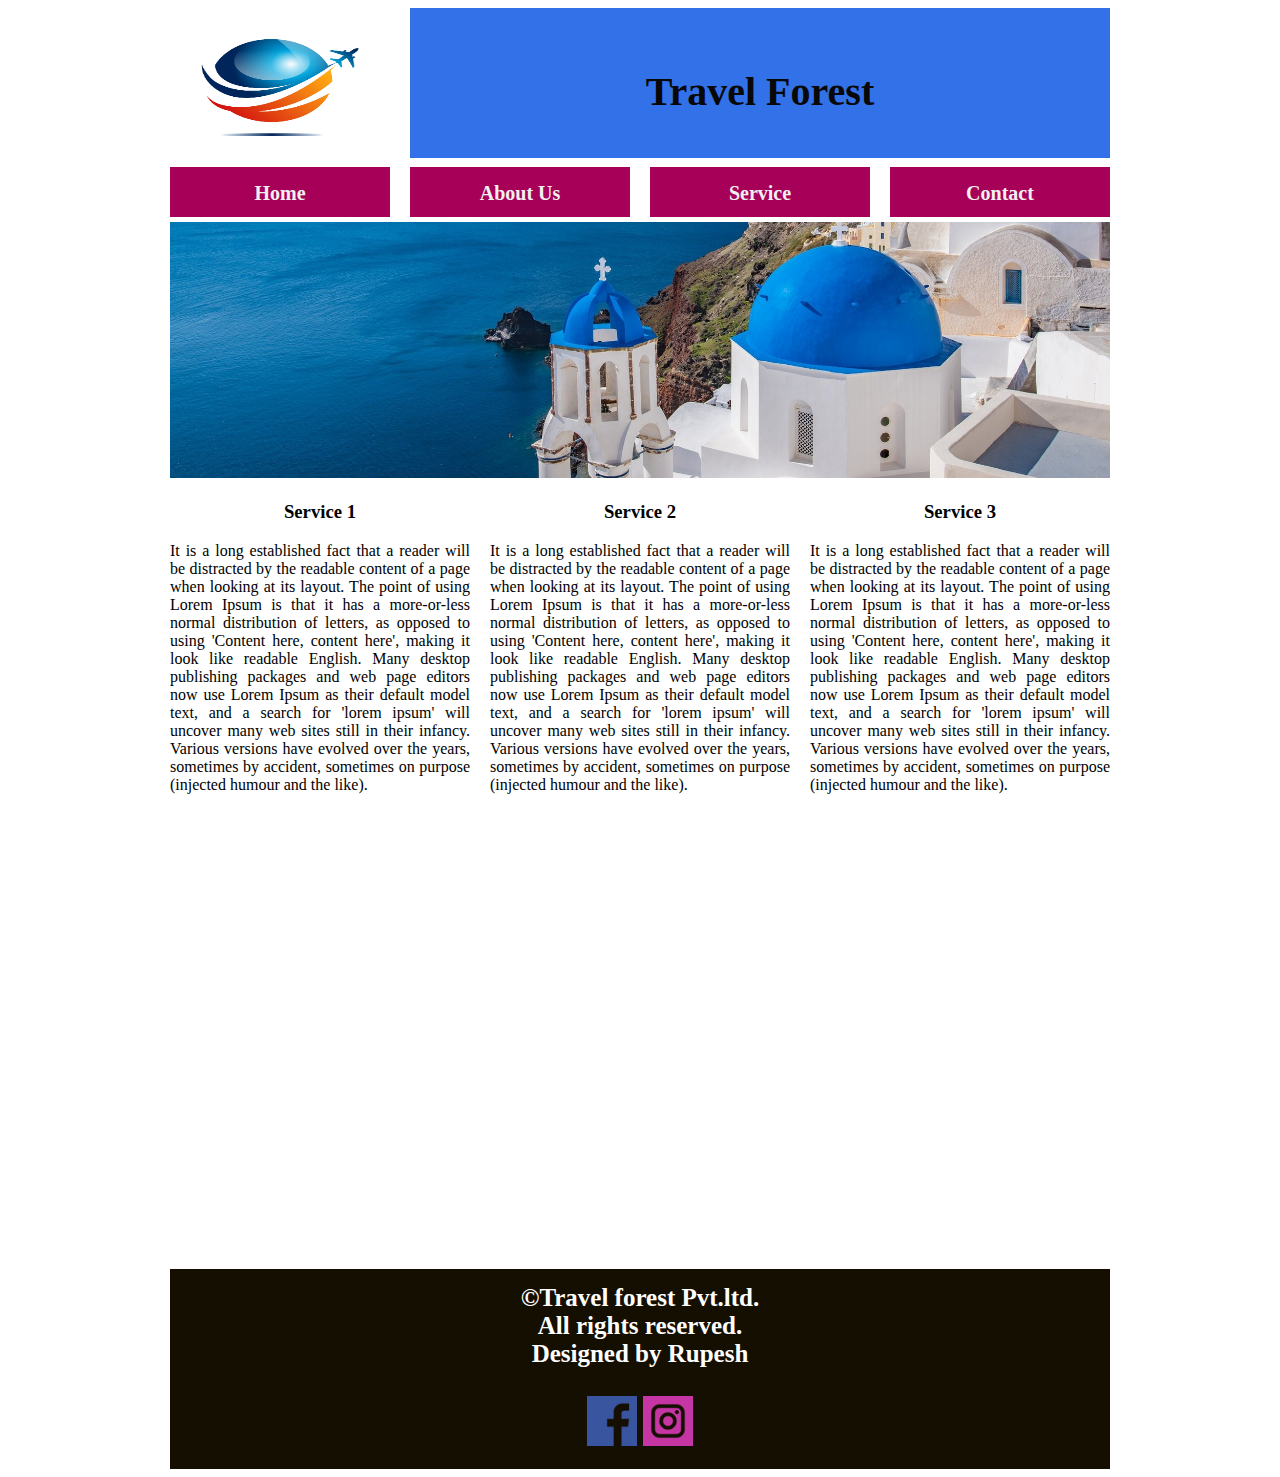
<file: rupesh/index.html>
<!DOCTYPE HTML>
<html>
<head>
<title>HOME</title>
<meta charset="utf-8">
<meta name="description" content="">
<meta name="keywords" content="">
<link rel="stylesheet" href="asset/css/960.css">
<link rel="stylesheet" href="asset/css/style.css">

</head>
<body>

<div class="container_12">

<!---Header Start----->

<div class="grid_3 logo">
<img src="asset/photos/logo.png" width="220px" height="150px">
</div>

<div class="grid_9 cname">
Travel Forest

</div>

<div class="clear"></div>
<!---Header End---->

<!----Menu start----->
<div class="grid_3 menu">
<a href="index.html">Home</a>
</div>

<div class="grid_3 menu">
<a href="aboutus.html">About Us</a>
</div>

<div class="grid_3 menu">
<a href="#service_id">Service</a>
</div>

<div class="grid_3 menu">
<a href="contact.html">Contact</a>
</div>

<div class="clear"></div>

<!---Menu end----->

<!----Banner Start---->
<div class="grid_12 banner">
<img src="asset/photos/banner1.jpg" width="940px">
</div> 
<!----Banner End---->
<div class="clear"></div>

<!---Main Section start---->
<div class="grid_4 service" id="service_id">
			        <h3>Service 1</h3>
					<p>It is a long established fact that a reader will be distracted by the readable 
					content of a page when looking at its layout. The point of using Lorem Ipsum is 
					that it has a more-or-less normal distribution of letters, as opposed to using 
					'Content here, content here', making it look like readable English. Many desktop 
					publishing packages and web page editors now use Lorem Ipsum as their default model text,
					and a search for 'lorem ipsum' will uncover many web sites still in their infancy.
					Various versions have evolved over the years, sometimes by accident, 
					sometimes on purpose (injected humour and the like).</p>
           </div>
		   
<div class="grid_4 service" id="service_id">
                  	<h3>Service 2</h3>
					<p>It is a long established fact that a reader will be distracted by the readable 
					content of a page when looking at its layout. The point of using Lorem Ipsum is 
					that it has a more-or-less normal distribution of letters, as opposed to using 
					'Content here, content here', making it look like readable English. Many desktop 
					publishing packages and web page editors now use Lorem Ipsum as their default model text,
					and a search for 'lorem ipsum' will uncover many web sites still in their infancy.
					Various versions have evolved over the years, sometimes by accident, 
					sometimes on purpose (injected humour and the like).</p>
            </div>

<div class="grid_4 service" id="service_id">
                  	<h3>Service 3</h3>
					<p>It is a long established fact that a reader will be distracted by the readable 
					content of a page when looking at its layout. The point of using Lorem Ipsum is 
					that it has a more-or-less normal distribution of letters, as opposed to using 
					'Content here, content here', making it look like readable English. Many desktop 
					publishing packages and web page editors now use Lorem Ipsum as their default model text,
					and a search for 'lorem ipsum' will uncover many web sites still in their infancy.
					Various versions have evolved over the years, sometimes by accident, 
					sometimes on purpose (injected humour and the like).</p>
            </div>			
<!---service section end----->

<div class="clear"></div>

<!---Google map and Youtube video start--->
           <div class="grid_6">
		   <iframe src=https://www.google.com/maps/embed?pb=!1m18!1m12!1m3!1d15069.267674996203!2d73.1753001214851!3d19.225015103187125!2m3!1f0!2f0!3f0!3m2!1i1024!2i768!4f13.1!3m3!1m2!1s0x3be794433b97ac4b%3A0x2fc6e75cb26910e5!2sBIG%20Cinemas%2F%20MIRAJ%20CINEMAS!5e0!3m2!1sen!2sin!4v1615540246276!5m2!1sen!2sin" width="600" height="450" style="border:0;" allowfullscreen="" loading="lazy">
			</div>
          <div class="grid_6">
		  <iframe width="460" height="480" src="https://www.youtube.com/embed/ilVW1G4T78c" frameborder="0" allow="accelerometer; autoplay; clipboard-write; encrypted-media; gyroscope; picture-in-picture" allowfullscreen></iframe>
          </div>
		  <!---Google map and Youtube video end--->
		   
		  <!---main section ens----->
		   
		   <!---Footer section start----->
		   <Div class="grid_12 footer">
		   &copy;Travel forest Pvt.ltd.<br>
		   All rights reserved.<br>
		   
		   Designed by Rupesh<br><br>
		   <div id="social-icons">
                <img src="asset/photos/facebook.png" width="50px" height="50px">
                <img src="asset/photos/instagram.png" width="50px" height="50px"">
                
            </div>
		   
</div>
</body>
</html>
</file>
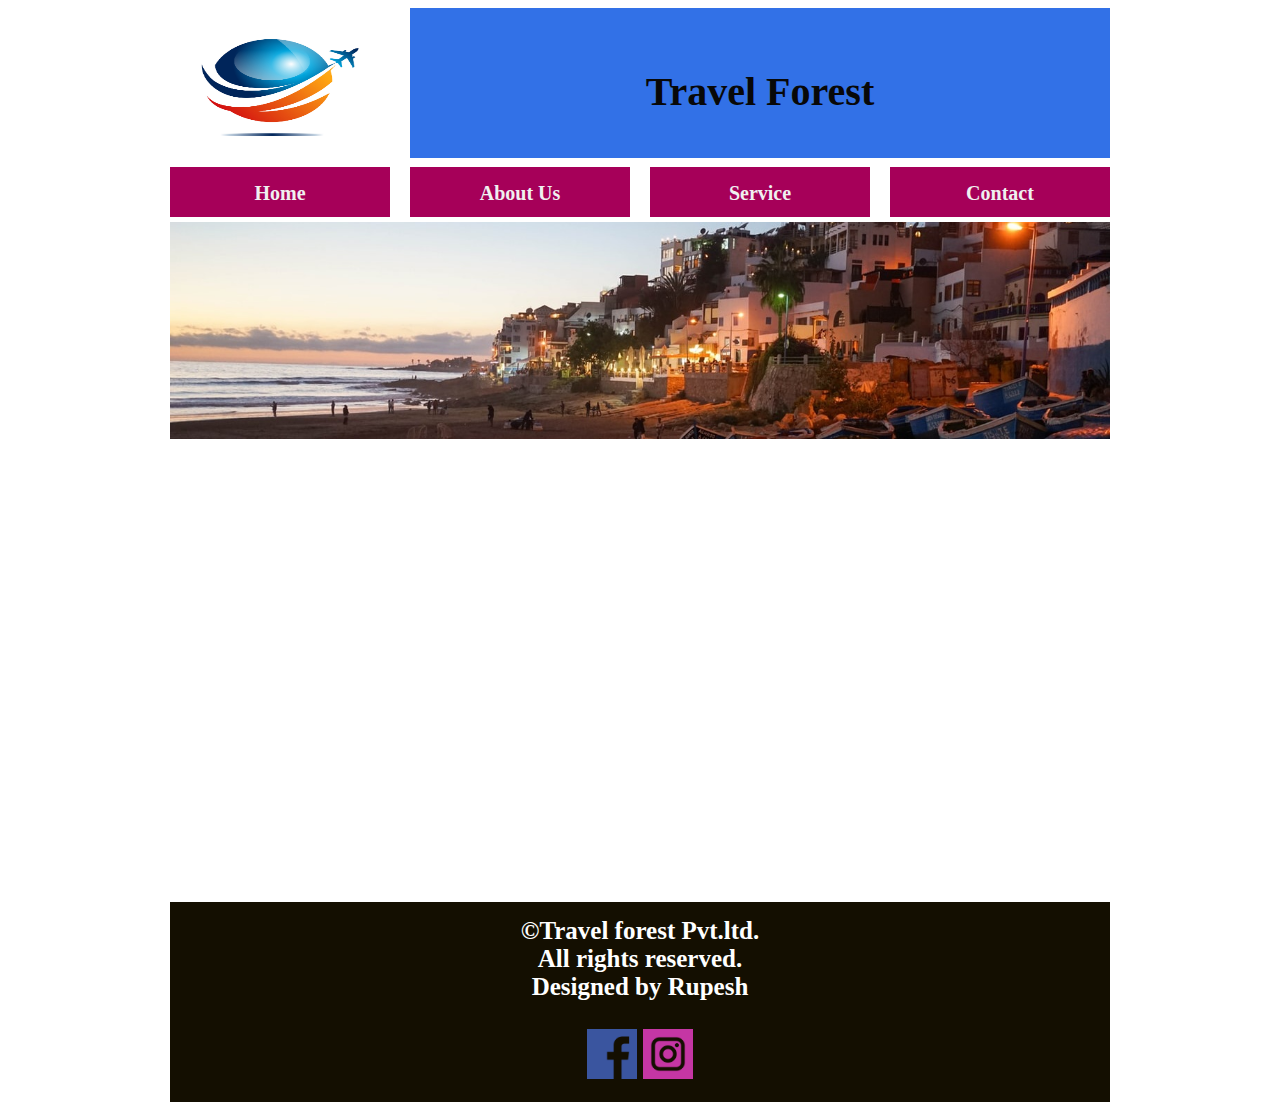
<file: rupesh/aboutus.html>
<!DOCTYPE HTML>
<html>
<head>
<title>About Us</title>
<meta charset="utf-8">
<meta name="description" content="">
<meta name="keywords" content="">
<link rel="stylesheet" href="asset/css/960.css">
<link rel="stylesheet" href="asset/css/style.css">
</head>
<body>



<div class="container_12">

<!---Header Start----->

<div class="grid_3 logo">
<img src="asset/photos/logo.png" width="220px" height="150px">
</div>

<div class="grid_9 cname">
Travel Forest

</div>
<!---Header End---->
<div class="clear"></div>
<!----Menu start----->
<div class="grid_3 menu">
<a href="index.html">Home</a>
</div>

<div class="grid_3 menu">
<a href="about.html">About Us</a>
</div>

<div class="grid_3 menu">
<a href="service.html">Service</a>
</div>

<div class="grid_3 menu" >
<a href="contact.html">Contact</a>
</div>

<!----Menu ends ----->

<!---Banner Start----->
<div class="grid_12 banner">
<img src="asset/photos/banner2.jpg" width="940px">
</div> 
<!---Banner End---->

<div class="clear"></div>

<!---Google map and Youtube video start--->
           <div class="grid_6">
		   <iframe src=https://www.google.com/maps/embed?pb=!1m18!1m12!1m3!1d15069.267674996203!2d73.1753001214851!3d19.225015103187125!2m3!1f0!2f0!3f0!3m2!1i1024!2i768!4f13.1!3m3!1m2!1s0x3be794433b97ac4b%3A0x2fc6e75cb26910e5!2sBIG%20Cinemas%2F%20MIRAJ%20CINEMAS!5e0!3m2!1sen!2sin!4v1615540246276!5m2!1sen!2sin" width="600" height="450" style="border:0;" allowfullscreen="" loading="lazy">
			</div>
          <div class="grid_6">
		  <iframe width="460" height="480" src="https://www.youtube.com/embed/ilVW1G4T78c" frameborder="0" allow="accelerometer; autoplay; clipboard-write; encrypted-media; gyroscope; picture-in-picture" allowfullscreen></iframe>
          </div>
		  <!---Google map and Youtube video end--->
		   
		  <!---main section ens----->
		   
		   <!---Footer section start----->
		   <Div class="grid_12 footer">
		   &copy;Travel forest Pvt.ltd.<br>
		   All rights reserved.<br>
		   
		   Designed by Rupesh<br><br>
		  <div id="social-icons">
                <img src="asset/photos/facebook.png" width="50px" height="50px">
                <img src="asset/photos/instagram.png" width="50px" height="50px"">
                
            </div>
		   
</div>
</body>
</html>
</file>
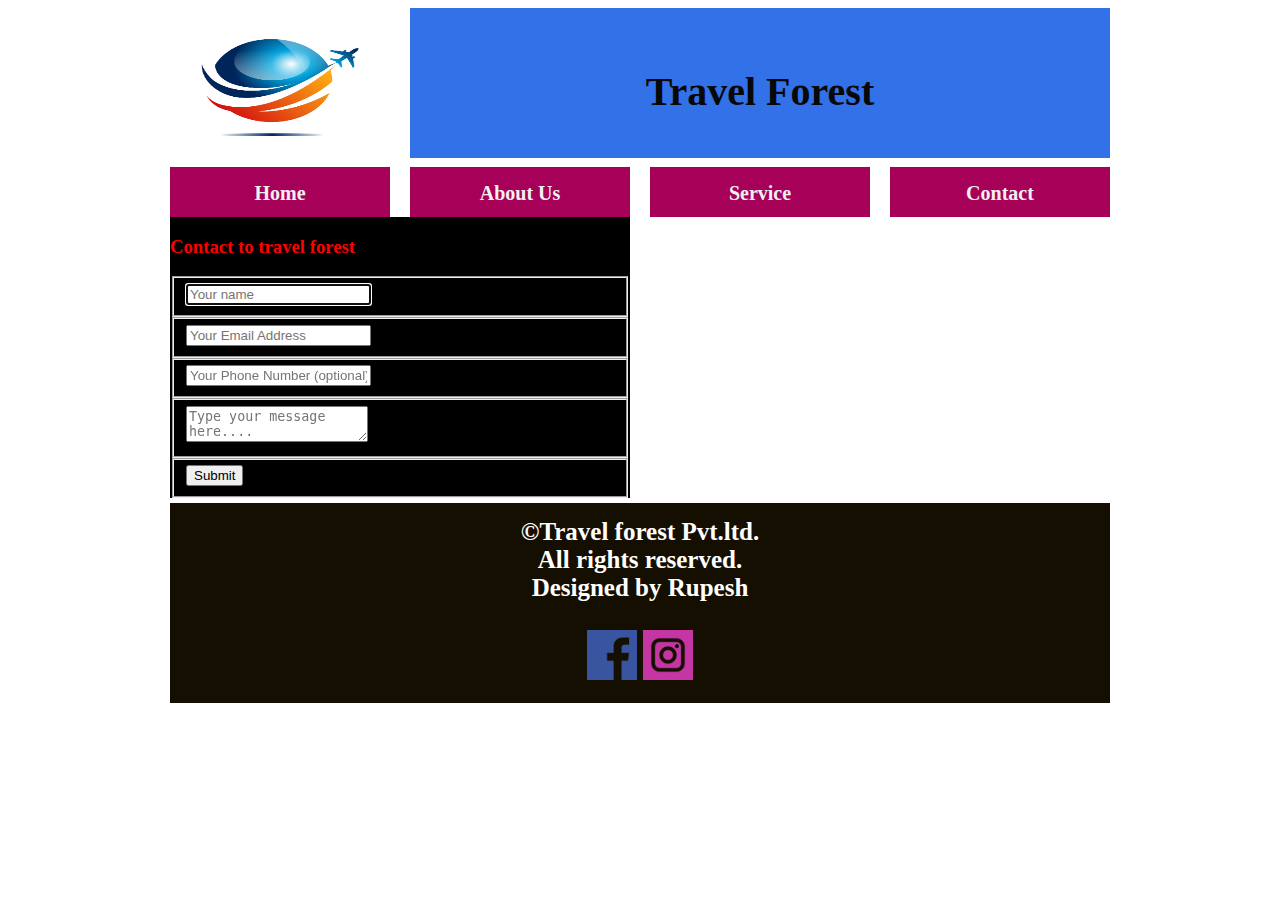
<file: rupesh/contact.html>
<!DOCTYPE HTML>
<html>
<head>
<title>HOME</title>
<meta charset="utf-8">
<meta name="description" content="">
<meta name="keywords" content="">
<link rel="stylesheet" href="asset/css/960.css">
<link rel="stylesheet" href="asset/css/style.css">

</head>
<body>

<div class="container_12">

<!---Header Start----->

<div class="grid_3 logo">
<img src="asset/photos/logo.png" width="220px" height="150px">
</div>

<div class="grid_9 cname">
Travel Forest

</div>

<div class="clear"></div>
<!---Header End---->

<!----Menu start----->
<div class="grid_3 menu">
<a href="index.html">Home</a>
</div>

<div class="grid_3 menu">
<a href="aboutus.html">About Us</a>
</div>

<div class="grid_3 menu">
<a href="#service_id">Service</a>
</div>

<div class="grid_3 menu">
<a href="contact.html">Contact</a>
</div>

<div class="clear"></div>

<div class="grid_6 form">  
  <form id="contact" action="" method="post">
    <h3>Contact to travel forest</h3>
 
    <fieldset>
      <input placeholder="Your name" type="text" tabindex="1" required autofocus>
    </fieldset>
    <fieldset>
      <input placeholder="Your Email Address" type="email" tabindex="2" required>
    </fieldset>
    <fieldset>
      <input placeholder="Your Phone Number (optional)" type="tel" tabindex="3" required>
    </fieldset>
    <fieldset>
      <textarea placeholder="Type your message here...." tabindex="5" required></textarea>
    </fieldset>
    <fieldset>
      <button name="submit" type="submit" id="contact-submit">Submit</button>
    </fieldset>
    
  </form>
</div>

<!---Footer section start----->
		   <Div class="grid_12 footer">
		   &copy;Travel forest Pvt.ltd.<br>
		   All rights reserved.<br>
		   
		   Designed by Rupesh<br><br>
		   <div id="social-icons">
                <img src="asset/photos/facebook.png" width="50px" height="50px">
                <img src="asset/photos/instagram.png" width="50px" height="50px"">
                
            </div>
		   
</div>
</body>
</html>
</file>
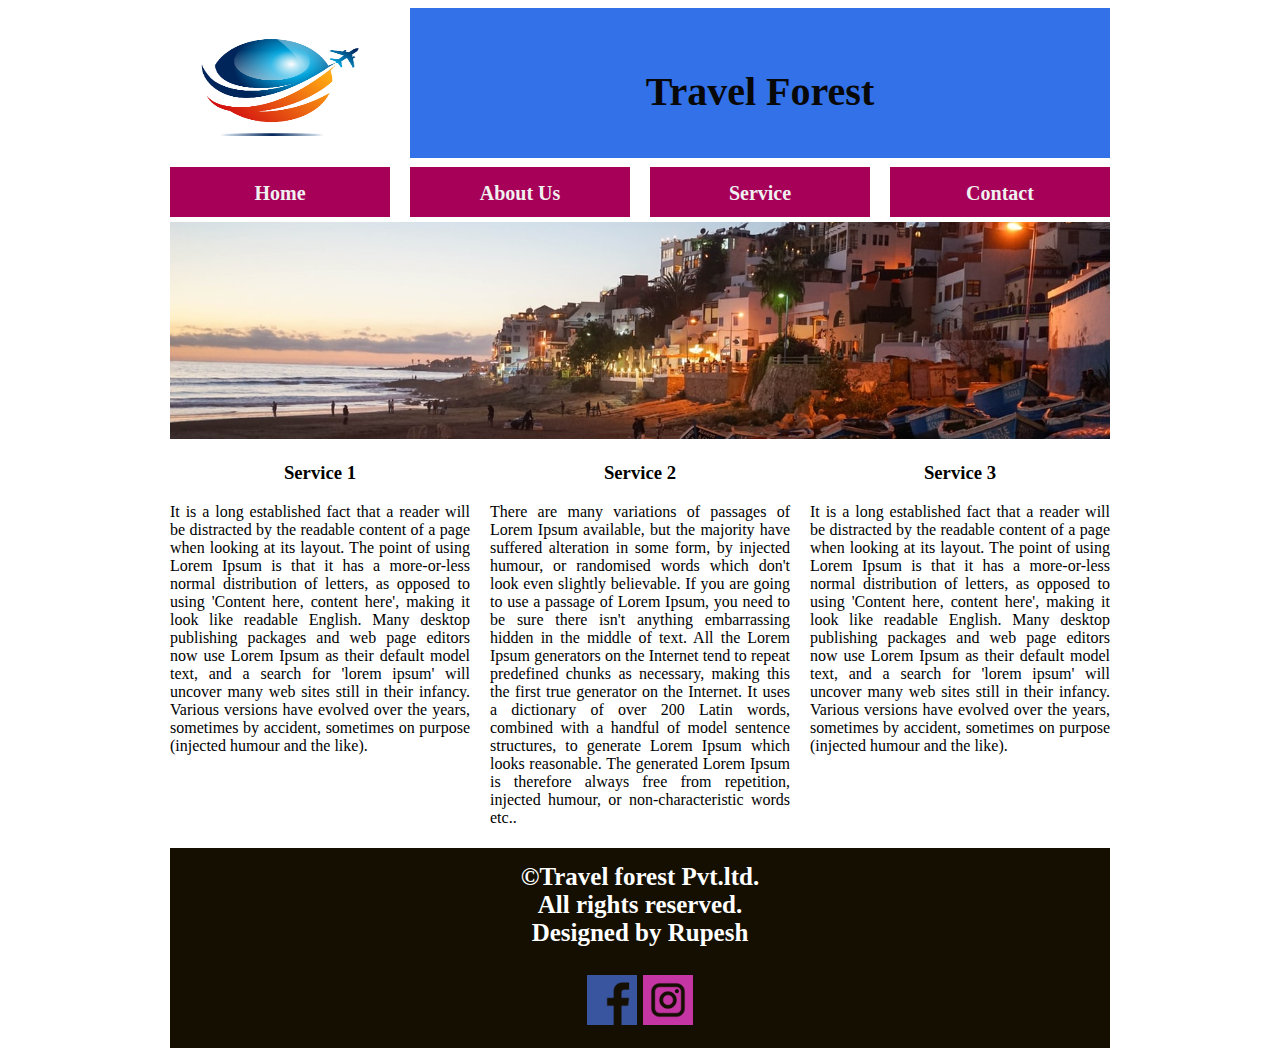
<file: rupesh/service.html>
<!DOCTYPE HTML>
<html>
<head>
<title>Service</title>
<meta charset="utf-8">
<meta name="description" content="">
<meta name="keywords" content="">
<link rel="stylesheet" href="asset/css/960.css">
<link rel="stylesheet" href="asset/css/style.css">

</head>
<body>
<div class="container_12">

<!---Header Start----->

<div class="grid_3 logo">
<img src="asset/photos/logo.png" width="220px" height="150px">
</div>

<div class="grid_9 cname">
Travel Forest
</div>

<div class="clear"></div>
<!---Header End---->

<!----Menu start----->
<div class="grid_3 menu" >
<a href="index.html">Home</a>
</div>

<div class="grid_3 menu">
<a href="about.html">About Us</a>
</div>

<div class="grid_3 menu">
<a href="#service_id">Service</a>
</div>

<div class="grid_3 menu">
<a href="contact.html">Contact</a>
</div>

<div class="clear"></div>

<!---Menu end----->

<!----Banner Start---->
<div class="grid_12 banner">
<img src="asset/photos/banner2.jpg" width="940px">
</div> 
<!----Banner End---->
<div class="clear"></div>

<!---Main Section start---->
<div class="grid_4 service" id="service_id">
			        <h3>Service 1</h3>
					<p>It is a long established fact that a reader will be distracted by the readable 
					content of a page when looking at its layout. The point of using Lorem Ipsum is 
					that it has a more-or-less normal distribution of letters, as opposed to using 
					'Content here, content here', making it look like readable English. Many desktop 
					publishing packages and web page editors now use Lorem Ipsum as their default model text,
					and a search for 'lorem ipsum' will uncover many web sites still in their infancy.
					Various versions have evolved over the years, sometimes by accident, 
					sometimes on purpose (injected humour and the like).</p>
           </div>
		   
<div class="grid_4 service" id="service_id">
                  	<h3>Service 2</h3>
					<p>There are many variations of passages of Lorem Ipsum available, but the majority have suffered alteration in some form, by injected humour, or randomised words which don't look even slightly believable. If you are going to use a passage of Lorem Ipsum, you need to be sure there isn't anything embarrassing hidden in the middle of text. All the Lorem Ipsum generators on the Internet tend to repeat predefined chunks as necessary, making this the first true generator on the Internet. It uses a dictionary of over 200 Latin words, combined with a handful of model sentence structures, to generate Lorem Ipsum which looks reasonable. The generated Lorem Ipsum is therefore always free from repetition, injected humour, or non-characteristic words etc..</p>
            </div>

<div class="grid_4 service" id="service_id">
                  	<h3>Service 3</h3>
					<p>It is a long established fact that a reader will be distracted by the readable 
					content of a page when looking at its layout. The point of using Lorem Ipsum is 
					that it has a more-or-less normal distribution of letters, as opposed to using 
					'Content here, content here', making it look like readable English. Many desktop 
					publishing packages and web page editors now use Lorem Ipsum as their default model text,
					and a search for 'lorem ipsum' will uncover many web sites still in their infancy.
					Various versions have evolved over the years, sometimes by accident, 
					sometimes on purpose (injected humour and the like).</p>
            </div>			
<!---service section end----->

<div class="clear"></div>

		   
		    <!---Footer section start----->
		   <Div class="grid_12 footer">
		   &copy;Travel forest Pvt.ltd.<br>
		   All rights reserved.<br>
		   
		   
		   
		   Designed by Rupesh<br><br>
		   <div id="social-icons">
                <img src="asset/photos/facebook.png" width="50px" height="50px">
                <img src="asset/photos/instagram.png" width="50px" height="50px"">
                
            </div>
		   
</div>


</body>
</html>
</file>
<file: rupesh/asset/css/960.css>
/*
  960 Grid System ~ Core CSS.
  Learn more ~ http://960.gs/

  Licensed under GPL and MIT.
*/

/*
  Forces backgrounds to span full width,
  even if there is horizontal scrolling.
  Increase this if your layout is wider.

  Note: IE6 works fine without this fix.
*/

body {
  min-width: 960px;
}

/* `Container
----------------------------------------------------------------------------------------------------*/

.container_12 {
  margin-left: auto;
  margin-right: auto;
  width: 960px;
  
}

/* `Grid >> Global
----------------------------------------------------------------------------------------------------*/

.grid_1,
.grid_2,
.grid_3,
.grid_4,
.grid_5,
.grid_6,
.grid_7,
.grid_8,
.grid_9,
.grid_10,
.grid_11,
.grid_12 {
  display: inline;
  float: left;
  margin-left: 10px;
  margin-right: 10px;
}

.push_1, .pull_1,
.push_2, .pull_2,
.push_3, .pull_3,
.push_4, .pull_4,
.push_5, .pull_5,
.push_6, .pull_6,
.push_7, .pull_7,
.push_8, .pull_8,
.push_9, .pull_9,
.push_10, .pull_10,
.push_11, .pull_11 {
  position: relative;
}

/* `Grid >> Children (Alpha ~ First, Omega ~ Last)
----------------------------------------------------------------------------------------------------*/

.alpha {
  margin-left: 0;
}

.omega {
  margin-right: 0;
}

/* `Grid >> 12 Columns
----------------------------------------------------------------------------------------------------*/

.container_12 .grid_1 {
  width: 60px;
}

.container_12 .grid_2 {
  width: 140px;
}

.container_12 .grid_3 {
  width: 220px;
}

.container_12 .grid_4 {
  width: 300px;
}

.container_12 .grid_5 {
  width: 380px;
}

.container_12 .grid_6 {
  width: 460px;
}

.container_12 .grid_7 {
  width: 540px;
}

.container_12 .grid_8 {
  width: 620px;
}

.container_12 .grid_9 {
  width: 700px;
}

.container_12 .grid_10 {
  width: 780px;
}

.container_12 .grid_11 {
  width: 860px;
}

.container_12 .grid_12 {
  width: 940px;
}

/* `Prefix Extra Space >> 12 Columns
----------------------------------------------------------------------------------------------------*/

.container_12 .prefix_1 {
  padding-left: 80px;
}

.container_12 .prefix_2 {
  padding-left: 160px;
}

.container_12 .prefix_3 {
  padding-left: 240px;
}

.container_12 .prefix_4 {
  padding-left: 320px;
}

.container_12 .prefix_5 {
  padding-left: 400px;
}

.container_12 .prefix_6 {
  padding-left: 480px;
}

.container_12 .prefix_7 {
  padding-left: 560px;
}

.container_12 .prefix_8 {
  padding-left: 640px;
}

.container_12 .prefix_9 {
  padding-left: 720px;
}

.container_12 .prefix_10 {
  padding-left: 800px;
}

.container_12 .prefix_11 {
  padding-left: 880px;
}

/* `Suffix Extra Space >> 12 Columns
----------------------------------------------------------------------------------------------------*/

.container_12 .suffix_1 {
  padding-right: 80px;
}

.container_12 .suffix_2 {
  padding-right: 160px;
}

.container_12 .suffix_3 {
  padding-right: 240px;
}

.container_12 .suffix_4 {
  padding-right: 320px;
}

.container_12 .suffix_5 {
  padding-right: 400px;
}

.container_12 .suffix_6 {
  padding-right: 480px;
}

.container_12 .suffix_7 {
  padding-right: 560px;
}

.container_12 .suffix_8 {
  padding-right: 640px;
}

.container_12 .suffix_9 {
  padding-right: 720px;
}

.container_12 .suffix_10 {
  padding-right: 800px;
}

.container_12 .suffix_11 {
  padding-right: 880px;
}

/* `Push Space >> 12 Columns
----------------------------------------------------------------------------------------------------*/

.container_12 .push_1 {
  left: 80px;
}

.container_12 .push_2 {
  left: 160px;
}

.container_12 .push_3 {
  left: 240px;
}

.container_12 .push_4 {
  left: 320px;
}

.container_12 .push_5 {
  left: 400px;
}

.container_12 .push_6 {
  left: 480px;
}

.container_12 .push_7 {
  left: 560px;
}

.container_12 .push_8 {
  left: 640px;
}

.container_12 .push_9 {
  left: 720px;
}

.container_12 .push_10 {
  left: 800px;
}

.container_12 .push_11 {
  left: 880px;
}

/* `Pull Space >> 12 Columns
----------------------------------------------------------------------------------------------------*/

.container_12 .pull_1 {
  left: -80px;
}

.container_12 .pull_2 {
  left: -160px;
}

.container_12 .pull_3 {
  left: -240px;
}

.container_12 .pull_4 {
  left: -320px;
}

.container_12 .pull_5 {
  left: -400px;
}

.container_12 .pull_6 {
  left: -480px;
}

.container_12 .pull_7 {
  left: -560px;
}

.container_12 .pull_8 {
  left: -640px;
}

.container_12 .pull_9 {
  left: -720px;
}

.container_12 .pull_10 {
  left: -800px;
}

.container_12 .pull_11 {
  left: -880px;
}

/* `Clear Floated Elements
----------------------------------------------------------------------------------------------------*/

/* http://sonspring.com/journal/clearing-floats */

.clear {
  clear: both;
  display: block;
  overflow: hidden;
  visibility: hidden;
  width: 0;
  height: 0;
}

/* http://www.yuiblog.com/blog/2010/09/27/clearfix-reloaded-overflowhidden-demystified */

.clearfix:before,
.clearfix:after,
.container_12:before,
.container_12:after {
  content: '.';
  display: block;
  overflow: hidden;
  visibility: hidden;
  font-size: 0;
  line-height: 0;
  width: 0;
  height: 0;
}

.clearfix:after,
.container_12:after {
  clear: both;
}

/*
  The following zoom:1 rule is specifically for IE6 + IE7.
  Move to separate stylesheet if invalid CSS is a problem.
*/

.clearfix,
.container_12 {
  zoom: 1;
}
</file>
<file: rupesh/asset/css/style.css>
*{
	
	box-sizing:border-box;
	
}

.logo{
	
	
}


.cname{
	background-color:#3271e7;
	color:#080808;
	height:150px;
	text-align:center;
	padding-top:60px;
	font-size:40px;
	font-weight:bold;
}


.menu{
	
	margin-top:5px;
	height:50px;
	text-align:center;
	padding-top:15px;
	background-color:#a60059;
}


.menu a{
	
	/*color:white; */
	color:#F0F0F0;
	text-decoration:none;
	display:block;
	font-size:20px;
	font-weight:bold;
	
}



.banner{
	
	margin-top:5px;
	
}

.service{
	text-align:justify;
	
}

.service h3{
	
	text-align:center;
	
}

.footer{
	
	margin-top:5px;
	/*background-color:#404242;*/
	background-color:#140f01;
	text-align:center;
	height:200px;
	padding-top:15px;
	color:white;
	font-size:25px;
	font-weight:bold;
	
}



.form {
	color:red;
	background-color:black;
	
}
</file>
